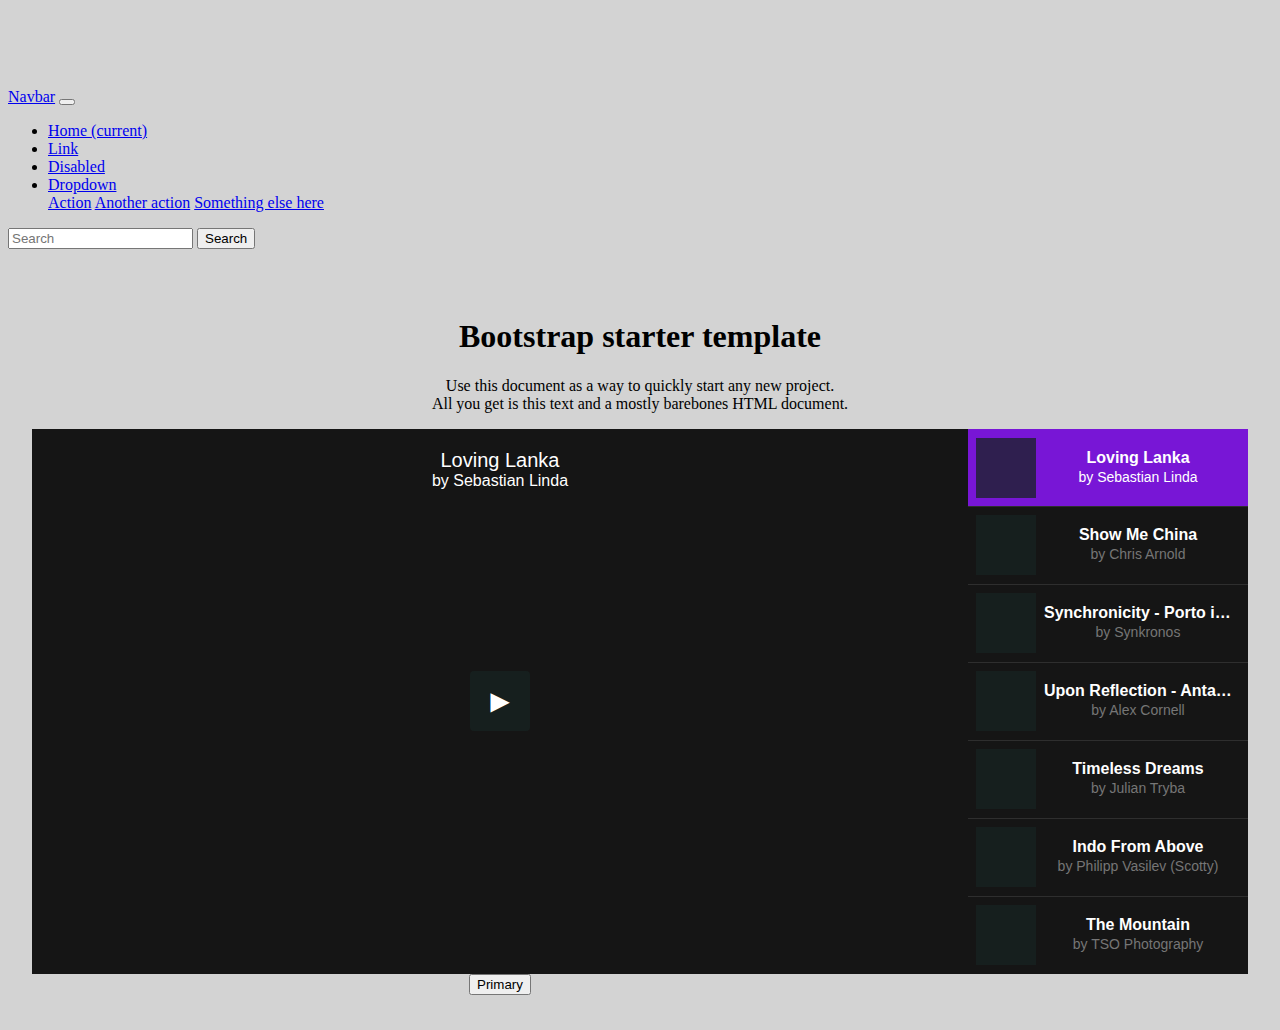
<file: index.html>
<!DOCTYPE html>
<html lang="en">
<head>
    <meta charset="utf-8">
    <meta name="viewport" content="width=device-width, initial-scale=1, shrink-to-fit=no">
    <meta name="description" content="">
    <meta name="author" content="">

    <title>Starter Template for Bootstrap</title>

    <!-- Bootstrap core CSS -->
    <link rel="stylesheet" href="https://stackpath.bootstrapcdn.com/bootstrap/4.1.3/css/bootstrap.min.css" integrity="sha384-MCw98/SFnGE8fJT3GXwEOngsV7Zt27NXFoaoApmYm81iuXoPkFOJwJ8ERdknLPMO" crossorigin="anonymous">
    
    <link rel="stylesheet" href="style.css">
    	<link href="css/rvslider.min.css" rel="stylesheet">


  

	

    
<body>

<nav class="navbar navbar-expand-md navbar-dark bg-dark fixed-top">
      <a class="navbar-brand" href="#">Navbar</a>
      <button class="navbar-toggler" type="button" data-toggle="collapse" data-target="#navbarsExampleDefault" aria-controls="navbarsExampleDefault" aria-expanded="false" aria-label="Toggle navigation">
        <span class="navbar-toggler-icon"></span>
      </button>

      <div class="collapse navbar-collapse" id="navbarsExampleDefault">
        <ul class="navbar-nav mr-auto">
          <li class="nav-item active">
            <a class="nav-link" href="#">Home <span class="sr-only">(current)</span></a>
          </li>
          <li class="nav-item">
            <a class="nav-link" href="#">Link</a>
          </li>
          <li class="nav-item">
            <a class="nav-link disabled" href="#">Disabled</a>
          </li>
          <li class="nav-item dropdown">
            <a class="nav-link dropdown-toggle" href="https://example.com" id="dropdown01" data-toggle="dropdown" aria-haspopup="true" aria-expanded="false">Dropdown</a>
            <div class="dropdown-menu" aria-labelledby="dropdown01">
              <a class="dropdown-item" href="#">Action</a>
              <a class="dropdown-item" href="#">Another action</a>
              <a class="dropdown-item" href="#">Something else here</a>
            </div>
          </li>
        </ul>
        <form class="form-inline my-2 my-lg-0">
          <input class="form-control mr-sm-2" type="text" placeholder="Search" aria-label="Search">
          <button class="btn btn-outline-success my-2 my-sm-0" type="submit">Search</button>
        </form>
      </div>
    </nav>

    <main role="main" class="container">
       <div class="starter-template">
        <h1>Bootstrap starter template</h1>
        <p class="lead">Use this document as a way to quickly start any new project.<br> All you get is this text and a mostly barebones HTML document.</p>
	
           
           <!-- Responsive Video Slider HTML: START -->
<div class="rvs-container">
	<div class="rvs-item-container">
		<div class="rvs-item-stage">
			<div class="rvs-item" style="background-image: url(https://i.vimeocdn.com/video/524568939_640.jpg)">
				<p class="rvs-item-text">Loving Lanka <small>by Sebastian Linda</small></p>
				<a href="https://vimeo.com/132038125" class="rvs-play-video"></a>
			</div>
			<div class="rvs-item" style="background-image: url(https://i.vimeocdn.com/video/513825199_640.jpg)">
				<p class="rvs-item-text">Show Me China <small>by Chris Arnold</small></p>
				<a href="https://vimeo.com/album/3573473/video/124194551" class="rvs-play-video"></a>
			</div>
			<div class="rvs-item" style="background-image: url(https://i.vimeocdn.com/video/538896798_640.jpg)">
				<p class="rvs-item-text">Synchronicity - Porto in 4K <small>by Synkronos</small></p>
				<a href="https://vimeo.com/141765615" class="rvs-play-video"></a>
			</div>
			<div class="rvs-item" style="background-image: url(https://i.vimeocdn.com/video/527096883_640.jpg)">
				<p class="rvs-item-text">Upon Reflection - Antarctica <small>by Alex Cornell</small></p>
				<a href="https://vimeo.com/133865909" class="rvs-play-video"></a>
			</div>
			<div class="rvs-item" style="background-image: url(https://i.vimeocdn.com/video/538349694_640.jpg)">
				<p class="rvs-item-text">Timeless Dreams <small>by Julian Tryba</small></p>
				<a href="https://vimeo.com/141371464" class="rvs-play-video"></a>
			</div>
			<div class="rvs-item" style="background-image: url(https://i.vimeocdn.com/video/537635661_640.jpg)">
				<p class="rvs-item-text">Indo From Above <small>by Philipp Vasilev (Scotty)</small></p>
				<a href="https://vimeo.com/140894567" class="rvs-play-video"></a>
			</div>
			<div class="rvs-item" style="background-image: url(https://i.vimeocdn.com/video/145026168_640.jpg)">
				<p class="rvs-item-text">The Mountain <small>by TSO Photography</small></p>
				<a href="https://vimeo.com/22439234" class="rvs-play-video"></a>
			</div>
			<div class="rvs-item" style="background-image: url(https://i.vimeocdn.com/video/90141500_640.jpg)">
				<p class="rvs-item-text">The Unseen Sea <small>by Simon Christen</small></p>
				<a href="https://vimeo.com/15069551" class="rvs-play-video"></a>
			</div>
		</div>
	</div>
	<div class="rvs-nav-container">
		<a class="rvs-nav-prev"></a>
		<div class="rvs-nav-stage">
			<a class="rvs-nav-item">
				<span class="rvs-nav-item-thumb" style="background-image: url(https://i.vimeocdn.com/video/524568939_100x75.jpg)"></span>
				<h4 class="rvs-nav-item-title">Loving Lanka</h4>
				<small class="rvs-nav-item-credits">by Sebastian Linda</small>
			</a>
			<a class="rvs-nav-item">
				<span class="rvs-nav-item-thumb" style="background-image: url(https://i.vimeocdn.com/video/513825199_100x75.jpg)"></span>
				<h4 class="rvs-nav-item-title">Show Me China</h4>
				<small class="rvs-nav-item-credits">by Chris Arnold</small>
			</a>
			<a class="rvs-nav-item">
				<span class="rvs-nav-item-thumb" style="background-image: url(https://i.vimeocdn.com/video/538896798_100x75.jpg)"></span>
				<h4 class="rvs-nav-item-title">Synchronicity - Porto in 4K</h4>
				<small class="rvs-nav-item-credits">by Synkronos</small>
			</a>
			<a class="rvs-nav-item">
				<span class="rvs-nav-item-thumb" style="background-image: url(https://i.vimeocdn.com/video/527096883_100x75.jpg)"></span>
				<h4 class="rvs-nav-item-title">Upon Reflection - Antarctica</h4>
				<small class="rvs-nav-item-credits">by Alex Cornell</small>
			</a>
			<a class="rvs-nav-item">
				<span class="rvs-nav-item-thumb" style="background-image: url(https://i.vimeocdn.com/video/538349694_100x75.jpg)"></span>
				<h4 class="rvs-nav-item-title">Timeless Dreams</h4>
				<small class="rvs-nav-item-credits">by Julian Tryba</small>
			</a>
			<a class="rvs-nav-item">
				<span class="rvs-nav-item-thumb" style="background-image: url(https://i.vimeocdn.com/video/537635661_100x75.jpg)"></span>
				<h4 class="rvs-nav-item-title">Indo From Above</h4>
				<small class="rvs-nav-item-credits">by Philipp Vasilev (Scotty)</small>
			</a>
			<a class="rvs-nav-item">
				<span class="rvs-nav-item-thumb" style="background-image: url(https://i.vimeocdn.com/video/145026168_100x75.jpg)"></span>
				<h4 class="rvs-nav-item-title">The Mountain</h4>
				<small class="rvs-nav-item-credits">by TSO Photography</small>
			</a>
			<a class="rvs-nav-item">
				<span class="rvs-nav-item-thumb" style="background-image: url(https://i.vimeocdn.com/video/90141500_100x75.jpg)"></span>
				<h4 class="rvs-nav-item-title">The Unseen Sea</h4>
				<small class="rvs-nav-item-credits">by Simon Christen</small>
			</a>
		</div>
		<a class="rvs-nav-next"></a>
	</div>

<!-- Responsive Video Slider HTML: END -->
           
    <a href="downloads/Resume.pdf" download><button type="button" class="btn btn-primary">Primary</button></a>

           
         
      </div>

    </main><!-- /.container -->


    <!-- Bootstrap core JavaScript
    ================================================== -->
    <!-- Placed at the end of the document so the pages load faster -->
    <script src="https://code.jquery.com/jquery-3.3.1.slim.min.js" integrity="sha384-q8i/X+965DzO0rT7abK41JStQIAqVgRVzpbzo5smXKp4YfRvH+8abtTE1Pi6jizo" crossorigin="anonymous"></script>
    <script src="https://cdnjs.cloudflare.com/ajax/libs/popper.js/1.14.3/umd/popper.min.js" integrity="sha384-ZMP7rVo3mIykV+2+9J3UJ46jBk0WLaUAdn689aCwoqbBJiSnjAK/l8WvCWPIPm49" crossorigin="anonymous"></script>
    <script src="https://stackpath.bootstrapcdn.com/bootstrap/4.1.3/js/bootstrap.min.js" integrity="sha384-ChfqqxuZUCnJSK3+MXmPNIyE6ZbWh2IMqE241rYiqJxyMiZ6OW/JmZQ5stwEULTy" crossorigin="anonymous"></script>
    <!-- Placed at the end of the document so the pages load faster -->
<script src="https://ajax.googleapis.com/ajax/libs/jquery/1.11.3/jquery.min.js"></script>
<!-- Responsive Video Slider JS -->
<script src="js/rvslider.min.js"></script>
<script>
	jQuery(function($){
		$('.rvs-container').rvslider();
	});
</script>

</body>
</html>
</file>
<file: style.css>
body {
            padding-top: 5rem;
     background: lightgray;
        }

        .starter-template {
            padding: 3rem 1.5rem;
            text-align: center;
        }
</file>
<file: css/rvslider.min.css>
/*!
* Responsive Video Gallery - A jQuery plugin that provides a slider with horizontal and vertical thumb layouts for video galleries.
* @version 1.0.9
* @link http://fooplugins.github.io/rvslider/
* @copyright Steven Usher & Brad Vincent 2015
* @license Released under the GPLv3 license.
*/.rvs-container,.rvs-empty,.rvs-item,.rvs-item-container,.rvs-item-content,.rvs-item-stage,.rvs-item-text,.rvs-nav-container,.rvs-nav-item,.rvs-nav-next,.rvs-nav-prev,.rvs-nav-stage{-webkit-box-sizing:border-box;-moz-box-sizing:border-box;box-sizing:border-box}.rvs-container{display:block;width:auto;height:335px;max-width:1280px;margin:0 auto;position:relative;padding-right:100px;font-family:'Open Sans','Helvetica Neue',Arial,sans-serif}.rvs-item-container,.rvs-nav-container{display:block;height:100%;overflow:hidden}.rvs-empty{position:absolute;top:0;left:0;display:block;width:100%;height:100%;overflow:hidden;color:inherit}.rvs-item-container{height:100%;background-color:inherit}.rvs-item-stage{height:100%;max-height:100%;position:relative;-webkit-transform:translateX(0);-moz-transform:translateX(0);transform:translateX(0);background-color:inherit}.rvs-item{display:block;height:100%;position:absolute;top:0;background:center center no-repeat;background-size:cover;background-color:inherit}.rvs-item-content,.rvs-item-text{position:absolute;top:0;left:0;width:100%;opacity:0;margin:0;-webkit-transform:translateY(-30px);-moz-transform:translateY(-30px);transform:translateY(-30px)}.rvs-item-content.rvs-bottom-center,.rvs-item-content.rvs-bottom-left,.rvs-item-content.rvs-bottom-right,.rvs-item-text.rvs-bottom-center,.rvs-item-text.rvs-bottom-left,.rvs-item-text.rvs-bottom-right{top:auto;bottom:0;-webkit-transform:translateY(30px);-moz-transform:translateY(30px);transform:translateY(30px)}.rvs-item-content.rvs-bottom-left,.rvs-item-content.rvs-top-left,.rvs-item-text.rvs-bottom-left,.rvs-item-text.rvs-top-left{text-align:left}.rvs-item-content.rvs-bottom-right,.rvs-item-content.rvs-top-right,.rvs-item-text.rvs-bottom-right,.rvs-item-text.rvs-top-right{text-align:right}.rvs-item-content.rvs-bottom-center,.rvs-item-content.rvs-top-center,.rvs-item-text.rvs-bottom-center,.rvs-item-text.rvs-top-center{text-align:center}.rvs-active .rvs-item-content,.rvs-active .rvs-item-text{opacity:1;-webkit-transform:translateY(0);-moz-transform:translateY(0);transform:translateY(0)}.rvs-item-text{font-size:14px;padding:12px;text-shadow:1px 1px 0 rgba(0,0,0,.2)}.rvs-item-text small{display:block;font-size:80%;text-align:inherit}.rvs-hide-credits .rvs-item-text small{display:none}.rvs-player{position:absolute;top:0;right:0;width:100%;height:100%;background-color:inherit}.rvs-player>video{background-color:#000}.rvs-container a.rvs-close,.rvs-container a.rvs-play-video{position:absolute;display:inline-block;border-radius:4px;border:none;cursor:pointer;padding:0;text-decoration:none;outline:0;opacity:0;box-shadow:none}.rvs-container a.rvs-close:active,.rvs-container a.rvs-close:focus,.rvs-container a.rvs-close:hover,.rvs-container a.rvs-play-video:active,.rvs-container a.rvs-play-video:focus,.rvs-container a.rvs-play-video:hover{text-decoration:none;outline:0;border:none;box-shadow:none}.rvs-container a.rvs-close{top:10px;left:10px;width:36px;height:36px;font-size:28px;font-weight:700;z-index:2}.rvs-container a.rvs-play-video{top:50%;left:50%;width:60px;height:60px;font-size:32px;-webkit-transform:translateX(-50%) translateY(-50%);-ms-transform:translateX(-50%) translateY(-50%);transform:translateX(-50%) translateY(-50%)}.rvs-container .rvs-active a.rvs-play-video,.rvs-container .rvs-player:hover a.rvs-close{opacity:1}.rvs-container.rvs-show-play-on-hover .rvs-active a.rvs-play-video{opacity:0}.rvs-container.rvs-show-play-on-hover .rvs-active:hover a.rvs-play-video{opacity:1}.rvs-container .rvs-video-active a.rvs-play-video{display:none}.rvs-player-error{position:absolute;top:0;left:0;width:100%;height:100%;text-align:center;background-color:inherit}.rvs-error-icon{display:inline-block;position:relative;top:50%;-webkit-transform:translateY(-50%);-ms-transform:translateY(-50%);transform:translateY(-50%);border-style:solid;border-radius:50%;background-color:#CA3030;border-width:12px;width:140px;height:140px;font-size:180px}.rvs-nav-container{width:100px;position:absolute;top:0;right:0}.rvs-nav-container a.rvs-nav-next,.rvs-nav-container a.rvs-nav-prev{display:block;position:absolute;left:0;width:100%;padding:6px 8px;font-size:16px;font-weight:700;opacity:0;outline:0;text-decoration:none;cursor:pointer;z-index:2}.rvs-nav-container:hover a.rvs-nav-next,.rvs-nav-container:hover a.rvs-nav-prev{opacity:.5}.rvs-nav-container a.rvs-nav-next:hover,.rvs-nav-container a.rvs-nav-prev:hover{color:inherit;text-decoration:none;opacity:1}.rvs-nav-container a.rvs-nav-prev{top:0;border-bottom:solid 1px transparent}.rvs-nav-container a.rvs-nav-next{bottom:0;border-top:solid 1px transparent}.rvs-nav-container a.rvs-nav-stage{-webkit-transform:translateX(0) translateY(-1px);-ms-transform:translateX(0) translateY(-1px);transform:translateX(0) translateY(-1px);width:100%;z-index:1}.rvs-nav-container a.rvs-nav-item{display:block;position:relative;width:100%;height:56px;padding:4px 6px;border-top:solid 1px transparent;cursor:pointer;overflow:hidden;outline:0;text-decoration:none;-webkit-touch-callout:none;-webkit-user-select:none;-moz-user-select:none;-ms-user-select:none;user-select:none}.rvs-nav-container a.rvs-nav-item:hover{color:inherit;text-decoration:none;outline:0}.rvs-nav-container a.rvs-nav-item:before{display:table;content:' '}.rvs-nav-container a.rvs-nav-item:first-child{border-top-color:transparent;border-top-width:2px}.rvs-nav-container span.rvs-nav-item-thumb{display:none;float:left;margin-left:-8px;margin-right:8px;width:60px;height:60px;background:center center no-repeat;background-size:cover}.rvs-nav-container h4.rvs-nav-item-title,.rvs-nav-container small.rvs-nav-item-credits{display:block;line-height:15px;overflow:hidden;white-space:nowrap;text-overflow:ellipsis;clear:none}.rvs-nav-container h4.rvs-nav-item-title{max-height:30px;font-size:12px;margin:9px 0 0}.rvs-nav-container small.rvs-nav-item-credits{max-height:15px;font-size:11px;margin:0}.rvs-thumb-play .rvs-nav-container span.rvs-nav-item-thumb:before{padding:6px 7px 8px;border-radius:4px;display:inline-block;width:28px;height:28px}.rvs-thumb-play .rvs-nav-container .rvs-video-active span.rvs-nav-item-thumb:before{padding:1px 8px 7px;font-size:20px}.rvs-large-thumbs .rvs-nav-container span.rvs-nav-item-thumb{height:60px;width:98px}.rvs-hide-credits .rvs-nav-container small.rvs-nav-item-credits{display:none}.rvs-hide-credits .rvs-nav-container h4.rvs-nav-item-title{white-space:normal}.rvs-animate .rvs-item-stage,.rvs-animate .rvs-nav-stage{-webkit-transition:-webkit-transform .6s cubic-bezier(.445,.05,.55,.95);-moz-transition:-moz-transform .6s cubic-bezier(.445,.05,.55,.95);transition:transform .6s cubic-bezier(.445,.05,.55,.95)}.rvs-animate .rvs-nav-item{-webkit-transition:background-color .6s cubic-bezier(.445,.05,.55,.95),border-color .6s cubic-bezier(.445,.05,.55,.95);-moz-transition:background-color .6s cubic-bezier(.445,.05,.55,.95),border-color .6s cubic-bezier(.445,.05,.55,.95);transition:background-color .6s cubic-bezier(.445,.05,.55,.95),border-color .6s cubic-bezier(.445,.05,.55,.95)}.rvs-animate .rvs-close,.rvs-animate .rvs-play-video{-webkit-transition:background-color .15s cubic-bezier(.445,.05,.55,.95),color .15s cubic-bezier(.445,.05,.55,.95),opacity .15s cubic-bezier(.445,.05,.55,.95),border-color .15s cubic-bezier(.445,.05,.55,.95);-moz-transition:background-color .15s cubic-bezier(.445,.05,.55,.95),color .15s cubic-bezier(.445,.05,.55,.95),opacity .15s cubic-bezier(.445,.05,.55,.95),border-color .15s cubic-bezier(.445,.05,.55,.95);transition:background-color .15s cubic-bezier(.445,.05,.55,.95),color .15s cubic-bezier(.445,.05,.55,.95),opacity .15s cubic-bezier(.445,.05,.55,.95),border-color .15s cubic-bezier(.445,.05,.55,.95)}.rvs-animate .rvs-item-content,.rvs-animate .rvs-item-text{-webkit-transition:opacity .6s cubic-bezier(.445,.05,.55,.95),-webkit-transform .6s cubic-bezier(.445,.05,.55,.95);-moz-transition:opacity .6s cubic-bezier(.445,.05,.55,.95),-moz-transform .6s cubic-bezier(.445,.05,.55,.95);transition:opacity .6s cubic-bezier(.445,.05,.55,.95),transform .6s cubic-bezier(.445,.05,.55,.95)}.rvs-animate .rvs-nav-next,.rvs-animate .rvs-nav-prev{-webkit-transition:opacity .5s cubic-bezier(.445,.05,.55,.95);-moz-transition:opacity .5s cubic-bezier(.445,.05,.55,.95);transition:opacity .5s cubic-bezier(.445,.05,.55,.95);transition-delay:.5s}.rvs-animate .rvs-nav-next:hover,.rvs-animate .rvs-nav-prev:hover{transition-delay:0s}.rvs-animate .rvs-nav-item h4,.rvs-animate .rvs-nav-item small{-webkit-transition:color .5s cubic-bezier(.445,.05,.55,.95);-moz-transition:color .5s cubic-bezier(.445,.05,.55,.95);transition:color .5s cubic-bezier(.445,.05,.55,.95)}.rvs-animate .rvs-nav-item span{-webkit-transition:background-color .5s cubic-bezier(.445,.05,.55,.95);-moz-transition:background-color .5s cubic-bezier(.445,.05,.55,.95);transition:background-color .5s cubic-bezier(.445,.05,.55,.95)}.rvs-container.rvs-xs.rvs-sm{padding-right:150px}.rvs-xs.rvs-sm .rvs-item-text{font-size:16px;padding:14px}.rvs-xs.rvs-sm .rvs-nav-container{width:150px}.rvs-container.rvs-xs.rvs-sm.rvs-md{height:467px;padding-right:220px}.rvs-xs.rvs-sm.rvs-md .rvs-item-text{font-size:18px;padding:16px}.rvs-xs.rvs-sm.rvs-md .rvs-nav-container{width:220px}.rvs-xs.rvs-sm.rvs-md .rvs-nav-container a.rvs-nav-item{height:78px;padding:8px 16px}.rvs-xs.rvs-sm.rvs-md .rvs-nav-container h4.rvs-nav-item-title{margin:10px 0 2px;max-height:40px;line-height:20px;font-size:16px}.rvs-xs.rvs-sm.rvs-md .rvs-nav-container small.rvs-nav-item-credits{font-size:14px}.rvs-xs.rvs-sm.rvs-md .rvs-nav-container span.rvs-nav-item-thumb{display:block}.rvs-xs.rvs-sm.rvs-md .rvs-error-icon{border-width:18px;width:200px;height:200px;font-size:250px}.rvs-container.rvs-xs.rvs-sm.rvs-md.rvs-lg{height:545px;padding-right:280px}.rvs-xs.rvs-sm.rvs-md.rvs-lg .rvs-item-text{font-size:20px;padding:20px}.rvs-container.rvs-bordered-circle-play a.rvs-play-video:before,.rvs-container.rvs-flat-circle-play a.rvs-play-video:before{padding-left:4px}.rvs-xs.rvs-sm.rvs-md.rvs-lg .rvs-nav-container{width:280px}.rvs-container.rvs-horizontal{padding-right:0;padding-bottom:56px}.rvs-horizontal .rvs-item-container,.rvs-horizontal .rvs-nav-container{width:100%}.rvs-horizontal .rvs-nav-container{height:56px;top:auto;bottom:0}.rvs-horizontal .rvs-nav-container a.rvs-nav-next,.rvs-horizontal .rvs-nav-container a.rvs-nav-prev{left:auto;top:0;width:auto;height:56px;line-height:56px;border-top:none;border-bottom:none}.rvs-horizontal .rvs-nav-container a.rvs-nav-prev{top:auto;left:0;border-right-style:solid;border-right-width:1px}.rvs-horizontal .rvs-nav-container a.rvs-nav-next{bottom:auto;right:0;border-left-style:solid;border-left-width:1px}.rvs-horizontal .rvs-nav-container .rvs-nav-stage{-webkit-transform:translateX(0) translateY(0);-ms-transform:translateX(0) translateY(0);transform:translateX(0) translateY(0);height:100%}.rvs-horizontal .rvs-nav-container a.rvs-nav-item{position:absolute;top:0;left:0;width:100px;height:100%;border-top:none;border-left-style:solid;border-left-width:1px}.rvs-horizontal .rvs-nav-container a.rvs-nav-item:first-child{border-left-color:transparent;border-left-width:2px}.rvs-large-thumbs.rvs-horizontal .rvs-nav-container span.rvs-nav-item-thumb{width:60px;height:60px}.rvs-horizontal.rvs-xs.rvs-sm .rvs-nav-container,.rvs-horizontal.rvs-xs.rvs-sm.rvs-md.rvs-lg .rvs-nav-container{width:100%}.rvs-container.rvs-horizontal.rvs-xs.rvs-sm{padding-right:0;height:420px}.rvs-container.rvs-horizontal.rvs-xs.rvs-sm.rvs-md{padding-right:0;padding-bottom:78px;height:520px}.rvs-horizontal.rvs-xs.rvs-sm.rvs-md .rvs-nav-container a.rvs-nav-next,.rvs-horizontal.rvs-xs.rvs-sm.rvs-md .rvs-nav-container a.rvs-nav-prev{height:100%;line-height:78px}.rvs-horizontal.rvs-xs.rvs-sm.rvs-md .rvs-nav-container{width:100%;height:78px}.rvs-horizontal.rvs-xs.rvs-sm.rvs-md .rvs-nav-container a.rvs-nav-item{height:100%}.rvs-container.rvs-horizontal.rvs-xs.rvs-sm.rvs-md.rvs-lg{height:546px;padding-right:0}.rvs-close,.rvs-error-icon,.rvs-nav-next,.rvs-nav-prev,.rvs-play-video,.rvs-thumb-play .rvs-nav-item-thumb{font-family:"Andale Mono",Arial,"Courier New",sans-serif;line-height:1;text-align:center}.rvs-close:before,.rvs-error-icon:before,.rvs-horizontal .rvs-nav-next:before,.rvs-horizontal .rvs-nav-prev:before,.rvs-play-video:before,.rvs-thumb-play .rvs-nav-item-thumb:before{display:inline-block;position:relative;top:50%;-webkit-transform:translateY(-50%);-ms-transform:translateY(-50%);transform:translateY(-50%)}.rvs-horizontal .rvs-nav-next,.rvs-horizontal .rvs-nav-prev{width:auto;height:78px}.rvs-close:before,.rvs-error-icon:before{content:'\00D7'}.rvs-play-video:before,.rvs-thumb-play .rvs-nav-item-thumb:before{content:'\25ba'}.rvs-thumb-play .rvs-video-active .rvs-nav-item-thumb:before{content:'\25A0'}.rvs-nav-prev:before{content:'\25b2'}.rvs-nav-next:before{content:'\25bc'}.rvs-horizontal .rvs-nav-prev:before{content:'\25c0'}.rvs-horizontal .rvs-nav-next:before{content:'\25b6'}.rvs-container.rvs-flat-circle-play a.rvs-play-video{border-radius:50%}.rvs-container.rvs-plain-arrow-play .rvs-item a.rvs-play-video,.rvs-container.rvs-plain-arrow-play .rvs-item a.rvs-play-video:active,.rvs-container.rvs-plain-arrow-play .rvs-item a.rvs-play-video:focus,.rvs-container.rvs-plain-arrow-play .rvs-item a.rvs-play-video:hover{background-color:transparent;font-size:50px}.rvs-container.rvs-youtube-play a.rvs-play-video{border-radius:50%/15%;font-size:24px;height:42px}.rvs-container.rvs-bordered-circle-play .rvs-item a.rvs-play-video,.rvs-container.rvs-bordered-circle-play .rvs-item a.rvs-play-video:active,.rvs-container.rvs-bordered-circle-play .rvs-item a.rvs-play-video:focus,.rvs-container.rvs-bordered-circle-play .rvs-item a.rvs-play-video:hover{background-color:transparent;border-radius:50%;border-width:4px;border-style:solid}.rvs-container,.rvs-container a.rvs-close,.rvs-container a.rvs-close:active,.rvs-container a.rvs-close:focus,.rvs-container a.rvs-close:hover,.rvs-container a.rvs-nav-next,.rvs-container a.rvs-nav-next:active,.rvs-container a.rvs-nav-next:focus,.rvs-container a.rvs-nav-next:hover,.rvs-container a.rvs-nav-prev,.rvs-container a.rvs-nav-prev:active,.rvs-container a.rvs-nav-prev:focus,.rvs-container a.rvs-nav-prev:hover,.rvs-container a.rvs-play-video,.rvs-container a.rvs-play-video:active,.rvs-container a.rvs-play-video:focus,.rvs-container a.rvs-play-video:hover,.rvs-item-text,.rvs-nav-item-title,.rvs-thumb-play .rvs-nav-item-thumb:before,.rvs-thumb-play .rvs-nav-item-thumb:hover:before{color:#FFF}.rvs-container a.rvs-play-video,.rvs-container a.rvs-play-video:active,.rvs-container a.rvs-play-video:focus,.rvs-container a.rvs-play-video:hover{border-color:#FFF}.rvs-nav-item-credits{color:#767676}.rvs-container a.rvs-close,.rvs-container a.rvs-play-video,.rvs-nav-container span.rvs-nav-item-thumb,.rvs-thumb-play .rvs-nav-container span.rvs-nav-item-thumb:before{background-color:rgba(23,35,34,.75)}.rvs-container,.rvs-container a.rvs-nav-next,.rvs-container a.rvs-nav-prev{background-color:#151515}.rvs-container a.rvs-nav-item:active,.rvs-container a.rvs-nav-item:focus,.rvs-container a.rvs-nav-item:hover,.rvs-container a.rvs-nav-next:active,.rvs-container a.rvs-nav-next:focus,.rvs-container a.rvs-nav-next:hover,.rvs-container a.rvs-nav-prev:active,.rvs-container a.rvs-nav-prev:focus,.rvs-container a.rvs-nav-prev:hover{background-color:#000}.rvs-container a.rvs-nav-item,.rvs-container a.rvs-nav-item:active,.rvs-container a.rvs-nav-item:focus,.rvs-container a.rvs-nav-item:hover,.rvs-container a.rvs-nav-next,.rvs-container a.rvs-nav-next:active,.rvs-container a.rvs-nav-next:focus,.rvs-container a.rvs-nav-next:hover,.rvs-container a.rvs-nav-prev,.rvs-container a.rvs-nav-prev:active,.rvs-container a.rvs-nav-prev:focus,.rvs-container a.rvs-nav-prev:hover,.rvs-nav-container{border-color:#2E2E2E}.rvs-container a.rvs-nav-item:first-child{border-color:#151515}.rvs-container a.rvs-nav-item:first-child:focus,.rvs-container a.rvs-nav-item:first-child:hover{border-color:#000}.rvs-light .rvs-nav-item-title,.rvs-light.rvs-container,.rvs-light.rvs-container a.rvs-nav-next,.rvs-light.rvs-container a.rvs-nav-next:active,.rvs-light.rvs-container a.rvs-nav-next:focus,.rvs-light.rvs-container a.rvs-nav-next:hover,.rvs-light.rvs-container a.rvs-nav-prev,.rvs-light.rvs-container a.rvs-nav-prev:active,.rvs-light.rvs-container a.rvs-nav-prev:focus,.rvs-light.rvs-container a.rvs-nav-prev:hover{color:#333}.rvs-light .rvs-nav-item-credits{color:#767676}.rvs-light.rvs-container,.rvs-light.rvs-container a.rvs-nav-next,.rvs-light.rvs-container a.rvs-nav-prev{background-color:#FFF}.rvs-light.rvs-container a.rvs-nav-item:active,.rvs-light.rvs-container a.rvs-nav-item:focus,.rvs-light.rvs-container a.rvs-nav-item:hover,.rvs-light.rvs-container a.rvs-nav-next:active,.rvs-light.rvs-container a.rvs-nav-next:focus,.rvs-light.rvs-container a.rvs-nav-next:hover,.rvs-light.rvs-container a.rvs-nav-prev:active,.rvs-light.rvs-container a.rvs-nav-prev:focus,.rvs-light.rvs-container a.rvs-nav-prev:hover{background-color:#F9F9F9}.rvs-container a.rvs-light .rvs-nav-prev:focus,.rvs-light .rvs-nav-container,.rvs-light.rvs-container a.rvs-nav-item,.rvs-light.rvs-container a.rvs-nav-item:active,.rvs-light.rvs-container a.rvs-nav-item:focus,.rvs-light.rvs-container a.rvs-nav-item:hover,.rvs-light.rvs-container a.rvs-nav-next,.rvs-light.rvs-container a.rvs-nav-next:active,.rvs-light.rvs-container a.rvs-nav-next:focus,.rvs-light.rvs-container a.rvs-nav-next:hover,.rvs-light.rvs-container a.rvs-nav-prev,.rvs-light.rvs-container a.rvs-nav-prev:active,.rvs-light.rvs-container a.rvs-nav-prev:hover{border-color:#e2e2e2}.rvs-light.rvs-container a.rvs-nav-item:first-child{border-color:#FFF}.rvs-light.rvs-container a.rvs-nav-item:first-child:focus,.rvs-light.rvs-container a.rvs-nav-item:first-child:hover{border-color:#F9F9F9}.rvs-container a.rvs-close:active,.rvs-container a.rvs-close:focus,.rvs-container a.rvs-close:hover,.rvs-container a.rvs-nav-item.rvs-active,.rvs-container a.rvs-nav-item.rvs-active:active,.rvs-container a.rvs-nav-item.rvs-active:focus,.rvs-container a.rvs-nav-item.rvs-active:hover,.rvs-container a.rvs-play-video:active,.rvs-container a.rvs-play-video:focus,.rvs-container a.rvs-play-video:hover,.rvs-container.rvs-thumb-play .rvs-nav-container .rvs-video-active span.rvs-nav-item-thumb:before,.rvs-container.rvs-thumb-play .rvs-nav-container span.rvs-nav-item-thumb:hover:before{background-color:#7816D6}.rvs-container a.rvs-nav-item.rvs-active,.rvs-container a.rvs-nav-item.rvs-active:active,.rvs-container a.rvs-nav-item.rvs-active:first-child,.rvs-container a.rvs-nav-item.rvs-active:first-child:active,.rvs-container a.rvs-nav-item.rvs-active:first-child:focus,.rvs-container a.rvs-nav-item.rvs-active:first-child:hover,.rvs-container a.rvs-nav-item.rvs-active:focus,.rvs-container a.rvs-nav-item.rvs-active:hover,.rvs-container a.rvs-play-video:active,.rvs-container a.rvs-play-video:focus,.rvs-container a.rvs-play-video:hover{border-color:#7816D6}.rvs-container .rvs-active .rvs-nav-item-credits,.rvs-container .rvs-active .rvs-nav-item-title{color:#FFF}.rvs-green-highlight.rvs-container a.rvs-close:active,.rvs-green-highlight.rvs-container a.rvs-close:focus,.rvs-green-highlight.rvs-container a.rvs-close:hover,.rvs-green-highlight.rvs-container a.rvs-nav-item.rvs-active,.rvs-green-highlight.rvs-container a.rvs-nav-item.rvs-active:active,.rvs-green-highlight.rvs-container a.rvs-nav-item.rvs-active:focus,.rvs-green-highlight.rvs-container a.rvs-nav-item.rvs-active:hover,.rvs-green-highlight.rvs-container a.rvs-play-video:active,.rvs-green-highlight.rvs-container a.rvs-play-video:focus,.rvs-green-highlight.rvs-container a.rvs-play-video:hover,.rvs-green-highlight.rvs-thumb-play .rvs-nav-container .rvs-video-active span.rvs-nav-item-thumb:before,.rvs-green-highlight.rvs-thumb-play .rvs-nav-container span.rvs-nav-item-thumb:hover:before{background-color:#02874A}.rvs-green-highlight.rvs-container a.rvs-nav-item.rvs-active,.rvs-green-highlight.rvs-container a.rvs-nav-item.rvs-active:active,.rvs-green-highlight.rvs-container a.rvs-nav-item.rvs-active:first-child,.rvs-green-highlight.rvs-container a.rvs-nav-item.rvs-active:first-child:active,.rvs-green-highlight.rvs-container a.rvs-nav-item.rvs-active:first-child:focus,.rvs-green-highlight.rvs-container a.rvs-nav-item.rvs-active:first-child:hover,.rvs-green-highlight.rvs-container a.rvs-nav-item.rvs-active:focus,.rvs-green-highlight.rvs-container a.rvs-nav-item.rvs-active:hover,.rvs-green-highlight.rvs-container a.rvs-play-video:active,.rvs-green-highlight.rvs-container a.rvs-play-video:focus,.rvs-green-highlight.rvs-container a.rvs-play-video:hover{border-color:#02874A}.rvs-blue-highlight.rvs-container a.rvs-close:active,.rvs-blue-highlight.rvs-container a.rvs-close:focus,.rvs-blue-highlight.rvs-container a.rvs-close:hover,.rvs-blue-highlight.rvs-container a.rvs-nav-item.rvs-active,.rvs-blue-highlight.rvs-container a.rvs-nav-item.rvs-active:active,.rvs-blue-highlight.rvs-container a.rvs-nav-item.rvs-active:focus,.rvs-blue-highlight.rvs-container a.rvs-nav-item.rvs-active:hover,.rvs-blue-highlight.rvs-container a.rvs-play-video:active,.rvs-blue-highlight.rvs-container a.rvs-play-video:focus,.rvs-blue-highlight.rvs-container a.rvs-play-video:hover,.rvs-blue-highlight.rvs-thumb-play .rvs-nav-container .rvs-video-active span.rvs-nav-item-thumb:before,.rvs-blue-highlight.rvs-thumb-play .rvs-nav-container span.rvs-nav-item-thumb:hover:before{background-color:#0087be}.rvs-blue-highlight.rvs-container a.rvs-nav-item.rvs-active,.rvs-blue-highlight.rvs-container a.rvs-nav-item.rvs-active:active,.rvs-blue-highlight.rvs-container a.rvs-nav-item.rvs-active:first-child,.rvs-blue-highlight.rvs-container a.rvs-nav-item.rvs-active:first-child:active,.rvs-blue-highlight.rvs-container a.rvs-nav-item.rvs-active:first-child:focus,.rvs-blue-highlight.rvs-container a.rvs-nav-item.rvs-active:first-child:hover,.rvs-blue-highlight.rvs-container a.rvs-nav-item.rvs-active:focus,.rvs-blue-highlight.rvs-container a.rvs-nav-item.rvs-active:hover,.rvs-blue-highlight.rvs-container a.rvs-play-video:active,.rvs-blue-highlight.rvs-container a.rvs-play-video:focus,.rvs-blue-highlight.rvs-container a.rvs-play-video:hover{border-color:#0087be}.rvs-orange-highlight.rvs-container a.rvs-close:active,.rvs-orange-highlight.rvs-container a.rvs-close:focus,.rvs-orange-highlight.rvs-container a.rvs-close:hover,.rvs-orange-highlight.rvs-container a.rvs-nav-item.rvs-active,.rvs-orange-highlight.rvs-container a.rvs-nav-item.rvs-active:active,.rvs-orange-highlight.rvs-container a.rvs-nav-item.rvs-active:focus,.rvs-orange-highlight.rvs-container a.rvs-nav-item.rvs-active:hover,.rvs-orange-highlight.rvs-container a.rvs-play-video:active,.rvs-orange-highlight.rvs-container a.rvs-play-video:focus,.rvs-orange-highlight.rvs-container a.rvs-play-video:hover,.rvs-orange-highlight.rvs-thumb-play .rvs-nav-container .rvs-video-active span.rvs-nav-item-thumb:before,.rvs-orange-highlight.rvs-thumb-play .rvs-nav-container span.rvs-nav-item-thumb:hover:before{background-color:#FF8E31}.rvs-orange-highlight.rvs-container a.rvs-nav-item.rvs-active,.rvs-orange-highlight.rvs-container a.rvs-nav-item.rvs-active:active,.rvs-orange-highlight.rvs-container a.rvs-nav-item.rvs-active:first-child,.rvs-orange-highlight.rvs-container a.rvs-nav-item.rvs-active:first-child:active,.rvs-orange-highlight.rvs-container a.rvs-nav-item.rvs-active:first-child:focus,.rvs-orange-highlight.rvs-container a.rvs-nav-item.rvs-active:first-child:hover,.rvs-orange-highlight.rvs-container a.rvs-nav-item.rvs-active:focus,.rvs-orange-highlight.rvs-container a.rvs-nav-item.rvs-active:hover,.rvs-orange-highlight.rvs-container a.rvs-play-video:active,.rvs-orange-highlight.rvs-container a.rvs-play-video:focus,.rvs-orange-highlight.rvs-container a.rvs-play-video:hover{border-color:#FF8E31}.rvs-red-highlight.rvs-container a.rvs-close:active,.rvs-red-highlight.rvs-container a.rvs-close:focus,.rvs-red-highlight.rvs-container a.rvs-close:hover,.rvs-red-highlight.rvs-container a.rvs-nav-item.rvs-active,.rvs-red-highlight.rvs-container a.rvs-nav-item.rvs-active:active,.rvs-red-highlight.rvs-container a.rvs-nav-item.rvs-active:focus,.rvs-red-highlight.rvs-container a.rvs-nav-item.rvs-active:hover,.rvs-red-highlight.rvs-container a.rvs-play-video:active,.rvs-red-highlight.rvs-container a.rvs-play-video:focus,.rvs-red-highlight.rvs-container a.rvs-play-video:hover,.rvs-red-highlight.rvs-thumb-play .rvs-nav-container .rvs-video-active span.rvs-nav-item-thumb:before,.rvs-red-highlight.rvs-thumb-play .rvs-nav-container span.rvs-nav-item-thumb:hover:before{background-color:#F12B24}.rvs-red-highlight.rvs-container a.rvs-nav-item.rvs-active,.rvs-red-highlight.rvs-container a.rvs-nav-item.rvs-active:active,.rvs-red-highlight.rvs-container a.rvs-nav-item.rvs-active:first-child,.rvs-red-highlight.rvs-container a.rvs-nav-item.rvs-active:first-child:active,.rvs-red-highlight.rvs-container a.rvs-nav-item.rvs-active:first-child:focus,.rvs-red-highlight.rvs-container a.rvs-nav-item.rvs-active:first-child:hover,.rvs-red-highlight.rvs-container a.rvs-nav-item.rvs-active:focus,.rvs-red-highlight.rvs-container a.rvs-nav-item.rvs-active:hover,.rvs-red-highlight.rvs-container a.rvs-play-video:active,.rvs-red-highlight.rvs-container a.rvs-play-video:focus,.rvs-red-highlight.rvs-container a.rvs-play-video:hover{border-color:#F12B24}
</file>
